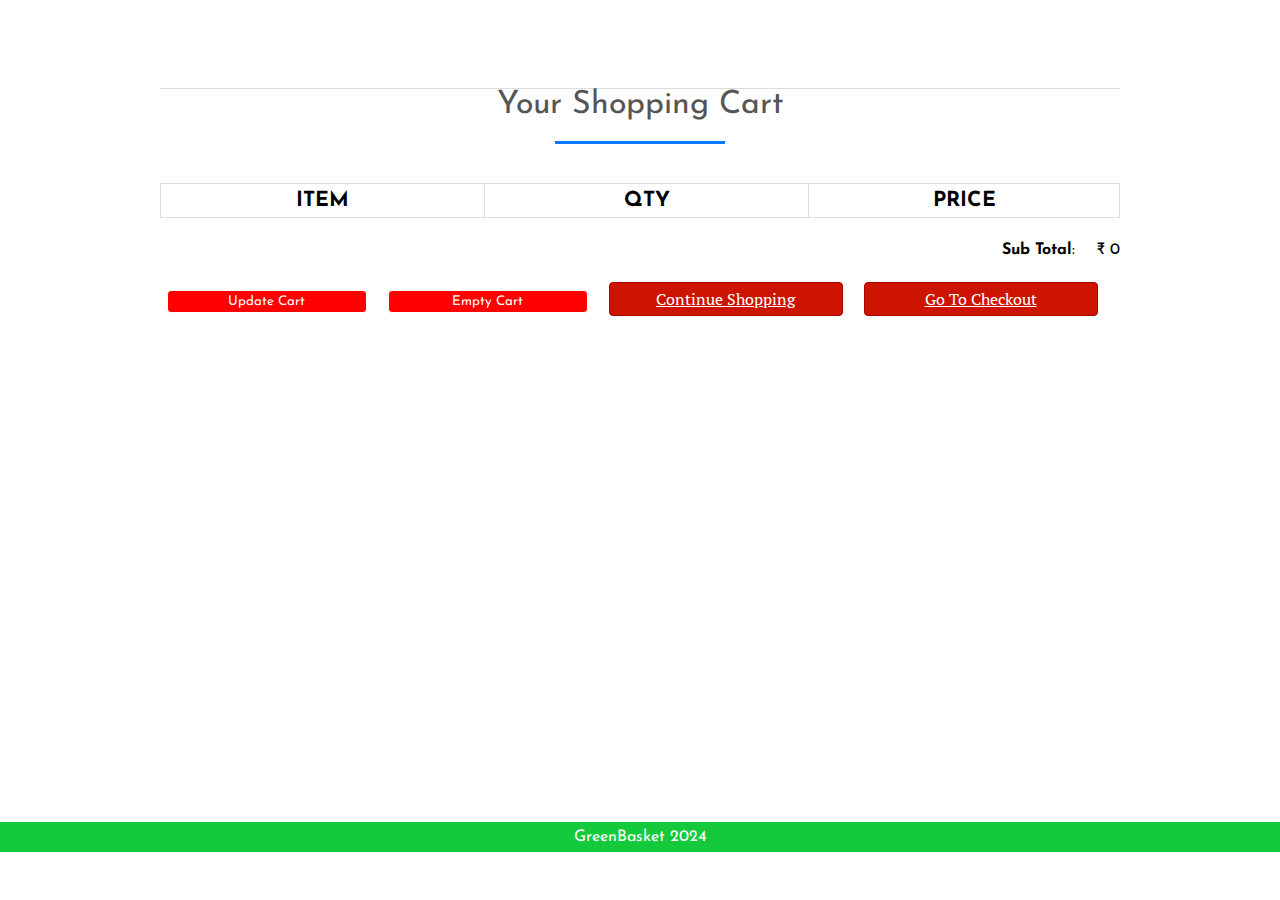
<file: G1-main/cart.html>
<!DOCTYPE html>
<html>
<head>
<title>Your Shopping Cart</title>
<meta charset="utf-8" />
<link rel="stylesheet" href="style.css" media="screen" type="text/css" />
<script type="text/javascript" src="https://ajax.googleapis.com/ajax/libs/jquery/2.0.3/jquery.min.js"></script>
<script type="text/javascript" src="js/jquery.store.js"></script>
<script type="text/javascript"
		src="https://stackpath.bootstrapcdn.com/bootstrap/4.4.1/js/bootstrap.min.js"></script>
</head>

<body id="cart-page">

<div id="site" class="cartcontent">
	<header id="masthead">
	</header>
	<div id="content">
		<h1>Your Shopping Cart</h1>
		<form id="shopping-cart" action="cart.html" >
			<table class="shopping-cart">
			  <thead>
				<tr>
					<th scope="col">Item</th>
					<th scope="col">Qty</th>
					<th scope="col" colspan="2">Price</th>
				</tr>
			  </thead>
			  <tbody>
			  
			  </tbody>
			</table>
			<p id="sub-total">
				<strong>Sub Total</strong>: <span id="stotal"></span>
			</p>
			<ul id="shopping-cart-actions">
				<li>
					<input type="submit" name="update" id="update-cart" class="btn" value="Update Cart" />
				</li>
				<li>
					<input type="submit" name="delete" id="empty-cart" class="btn" value="Empty Cart" />
				</li>
				<li>
					<a href="index.html" class="btn">Continue Shopping</a>
				</li>
				<li>
					<a href="checkout.html" class="btn">Go To Checkout</a>
				</li>
			</ul>
		</form>
	</div>
	
	

</div>

<footer id="site-info">
		GreenBasket 2024 
	</footer>

</body>
</html>
</file>
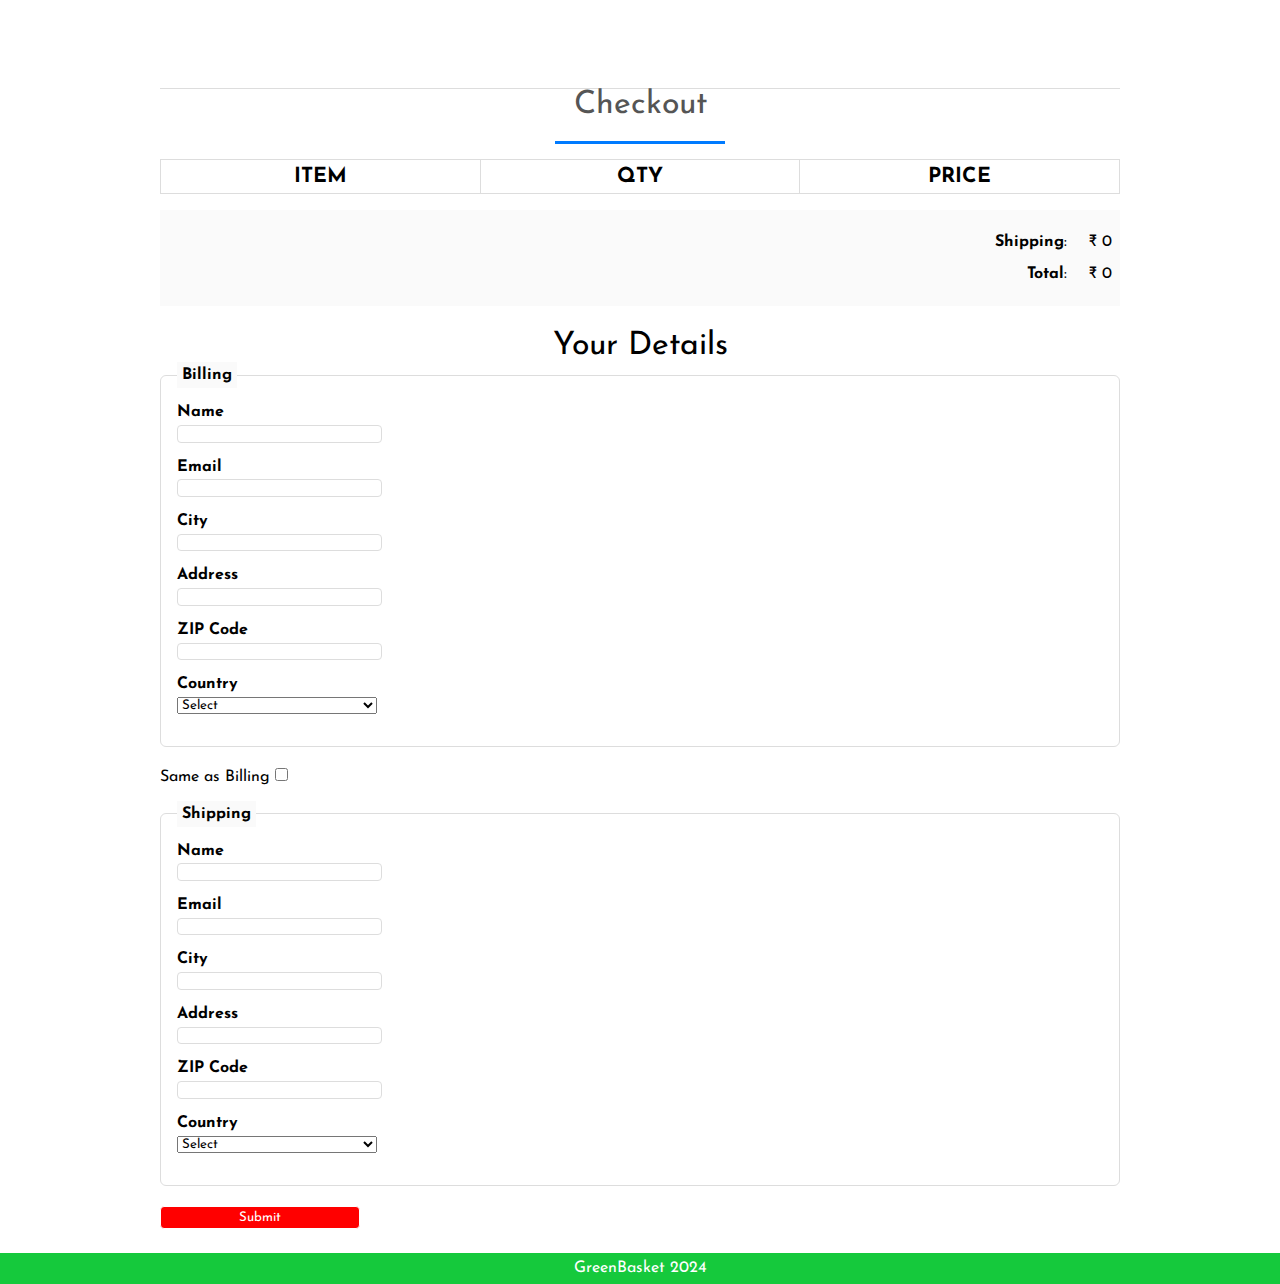
<file: G1-main/checkout.html>
<!DOCTYPE html>
<html>
<head>
<title>Checkout</title>
<meta charset="utf-8" />
<link rel="stylesheet" href="style.css" media="screen" type="text/css" />
<script type="text/javascript" src="https://ajax.googleapis.com/ajax/libs/jquery/2.0.3/jquery.min.js"></script>
<script type="text/javascript" src="js/jquery.store.js"></script>
<script type="text/javascript"
		src="https://stackpath.bootstrapcdn.com/bootstrap/4.4.1/js/bootstrap.min.js"></script>
</head>

<body id="checkout-page">

<div id="site">
	<header id="masthead">
	</header>
	<div id="content">
		<h1>Checkout</h1>
			<table id="checkout-cart" class="shopping-cart">
			  <thead>
				<tr>
					<th scope="col">Item</th>
					<th scope="col">Qty</th>
					<th scope="col">Price</th>
				</tr>
			  </thead>
			  <tbody>
			  
			  </tbody>
			</table>
		 <div id="pricing">
			
			<p id="shipping">
				<strong>Shipping</strong>: <span id="sshipping"></span>
			</p>
			
			<p id="sub-total">
				<strong>Total</strong>: <span id="stotal"></span>
			</p>
		 </div>
		 
		 <form action="order.html" id="checkout-order-form">
		 	<h2>Your Details</h2>
		 	
		 	<fieldset id="fieldset-billing">
		 		<legend>Billing</legend>
		 		<div>
		 			<label for="name">Name</label>
		 			<input type="text" name="name" id="name" data-type="string" data-message="This field cannot be empty" />
		 		</div>
		 		<div>
		 			<label for="email">Email</label>
		 			<input type="text" name="email" id="email" data-type="string" data-message="Not a valid email address" />
		 		</div>
		 		<div>
		 			<label for="city">City</label>
		 			<input type="text" name="city" id="city" data-type="string" data-message="This field cannot be empty" />
		 		</div>
		 		<div>
		 			<label for="address">Address</label>
		 			<input type="text" name="address" id="address" data-type="string" data-message="This field cannot be empty" />
		 		</div>
		 		<div>
		 			<label for="zip">ZIP Code</label>
		 			<input type="text" name="zip" id="zip" data-type="string" data-message="This field cannot be empty" />
		 		</div>
		 		<div>
		 			<label for="country">Country</label>
		 			<select name="country" id="country" data-type="string" data-message="This field cannot be empty">
		 				<option value="">Select</option>
		 				<option value="De">Denmark</option>
		 				<option value="IN">India</option>
		 			</select>
		 		</div>
		 	</fieldset>
		 	
		 	<div id="shipping-same">Same as Billing <input type="checkbox" id="same-as-billing" value=""/></div>
		 	
		 	<fieldset id="fieldset-shipping">
		 		
		 		<legend>Shipping</legend>
		 		
		 		<div>
		 			<label for="sname">Name</label>
		 			<input type="text" name="sname" id="sname" data-type="string" data-message="This field cannot be empty" />
		 		</div>
		 		<div>
		 			<label for="semail">Email</label>
		 			<input type="text" name="semail" id="semail" data-type="expression" data-message="Not a valid email address" />
		 		</div>
		 		<div>
		 			<label for="scity">City</label>
		 			<input type="text" name="scity" id="scity" data-type="string" data-message="This field cannot be empty" />
		 		</div>
		 		<div>
		 			<label for="saddress">Address</label>
		 			<input type="text" name="saddress" id="saddress" data-type="string" data-message="This field cannot be empty" />
		 		</div>
		 		<div>
		 			<label for="szip">ZIP Code</label>
		 			<input type="text" name="szip" id="szip" data-type="string" data-message="This field cannot be empty" />
		 		</div>
		 		<div>
		 			<label for="scountry">Country</label>
		 			<select name="scountry" id="scountry" data-type="string" data-message="This field cannot be empty">
		 				<option value="">Select</option>
		 				<option value="De">Denmark</option>
		 				<option value="IN">India</option>
		 			</select>
		 		</div>
		 	</fieldset>
		 	
		 	<p><input type="submit" id="submit-order" value="Submit" class="btn" /></p>
		 
		 </form>
	</div>
	
	

</div>

<footer id="site-info">
		GreenBasket 2024 
	</footer>

</body>
</html>
</file>
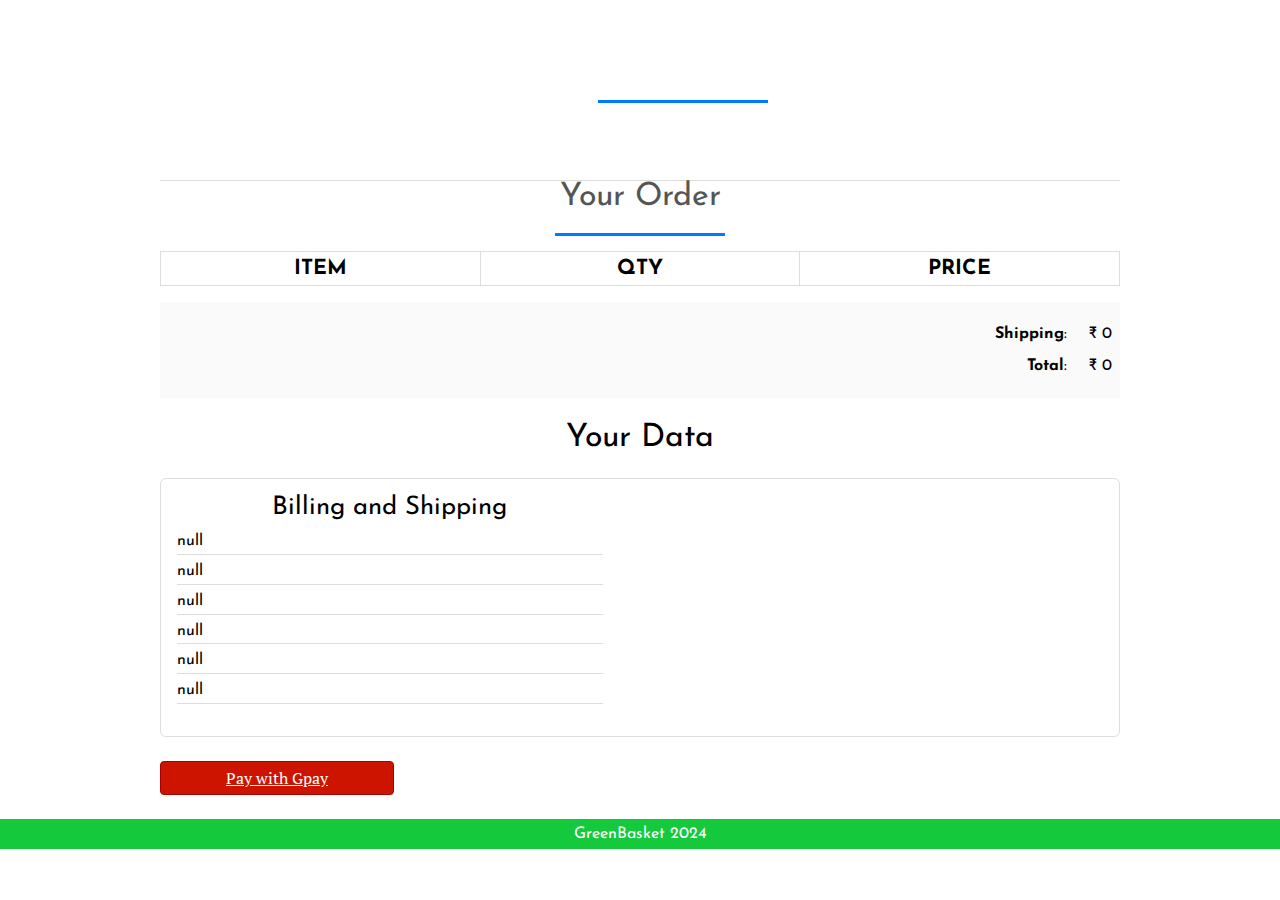
<file: G1-main/order.html>
<!DOCTYPE html>
<html>
<head>
<title>Your Order</title>
<meta charset="utf-8" />
<link rel="stylesheet" href="style.css" media="screen" type="text/css" />
<script type="text/javascript" src="https://ajax.googleapis.com/ajax/libs/jquery/2.0.3/jquery.min.js"></script>
<script type="text/javascript" src="js/jquery.store.js"></script>
<script type="text/javascript"
		src="https://stackpath.bootstrapcdn.com/bootstrap/4.4.1/js/bootstrap.min.js"></script>
</head>

<body id="checkout-page">

<div id="site">
	<header id="masthead">
		<h1></h1>
	</header>
	<div id="content">
		<h1>Your Order</h1>
			<table id="checkout-cart" class="shopping-cart">
			  <thead>
				<tr>
					<th scope="col">Item</th>
					<th scope="col">Qty</th>
					<th scope="col">Price</th>
				</tr>
			  </thead>
			  <tbody>
			  
			  </tbody>
			</table>
		 <div id="pricing">
			
			<p id="shipping">
				<strong>Shipping</strong>: <span id="sshipping"></span>
			</p>
			
			<p id="sub-total">
				<strong>Total</strong>: <span id="stotal"></span>
			</p>
		 </div>
		 
		 <div id="user-details">
		 	<h2>Your Data</h2>
		 	<div id="user-details-content"></div>
		 </div>
		 
		 
		 
		 
<form id="paypal-form" action="" method="post">
	<input type="hidden" name="cmd" value="_cart" />
	<input type="hidden" name="upload" value="1" />
	<input type="hidden" name="business" value="" />
        
	<input type="hidden" name="currency_code" value="" />
	<a class="btn" href="https://static.vecteezy.com/system/resources/previews/017/110/058/non_2x/latest-google-pay-icon-logo-free-vector.jpg" target="_blank">Pay with Gpay</a>
</form>
		 
		 
	</div>
	
	

</div>

<footer id="site-info">
		GreenBasket 2024 
	</footer>

</body>
</html>
</file>
<file: G1-main/style.css>
@import url(http://fonts.googleapis.com/css?family=PT+Serif:400,700,400italic);
@import url('https://fonts.googleapis.com/css2?family=Josefin+Sans:ital,wght@0,100;0,200;0,300;0,400;0,500;0,600;0,700;1,100;1,200;1,300;1,400;1,500;1,600;1,700&display=swap');

/* $itemGrow: 1.2;
$duration: 250ms; */

html {
	scroll-behavior: smooth;
  }
*{
	margin:0;
	padding: 0;
	font-family: 'Josefin Sans', sans-serif;
}

#nav-bar
{
	position:sticky;
	top: 0;
	z-index:10;
	
	
	
}

/* Add a black background color to the top navigation bar */
.topnav 
{
  	overflow: hidden;
	
 	
}

/* Style the links inside the navigation bar */
.topnav a 
{
  float: left;
  display: block;
  color: black;
  text-align: center;
  padding: 26px 16px;
  text-decoration: none;
  font-size: 17px;
  
}

/* Change the color of links on hover */
.topnav a:hover {
  background-color: #ddd;
  color: black;
}

/* Style the "active" element to highlight the current page */
.topnav a.active {
  background-color: #15c93c;
  
}

.navbarNav ul .li
{
	color: white;
	background-color: black;
}

.topnav a 
{
  	background-color: white;
	font-size: 20px;
  
}
.navbar-brand img
{
	height:100px;
	padding-left:0;
	
}

.navbar-nav li
{
	padding: 0 10px;
}

.navbar-nav li a
{
	float: right;
	text-align: left;
	font-size: 20px;
	
	background-color: #15c93c;
	
  	
	
}


#nav-bar ul li a:hover
{
	color:#f1f3f6!important;
}

.navbar
{
	background-color: #15c93c;
	margin-bottom: 0px;
	
}

.navbar-toggler
{
	border: none;
	
}

.navbar-link
{
	color:#f3ebeb!important;
	font-weight:600;
	font-size:16px;
}


#Slider
{
	
	width: auto;
	height: 240px;;
}



/*-----product images------*/
.featured-categories
{
	margin: 50px 0;
	
}

.featured-categories img
{
	width: 100%;
	padding: 20px 0;
	transition: 1s;
	cursor: pointer;
	height: 240px;
}

.featured-categories img:hover
{
	transform: scale(1.1)
}

/*---on sale---*/
.title-box
{
	background: #15c93c;
	color: #fff;
	width: 180px;
	padding: 4px 10px;
	height: 40px;
	margin-bottom: 30px;
	display: flex;
	margin-top: 70px;
}



.title-box h2
{
	font-size: 24px;	
}
.title-box::after
{
	content: '';
	border-top: 40px #15c93c;
	border-right: 50px solid transparent;
	position: absolute;
	display: flex;
	margin-top: -4px;
	margin-left: 170px;
}

h1, h2, h3, h4, h5, h6 {
	font-weight: normal;
	font-size: 50%;
}

#site {
	max-width: 960px;
	margin: 0 auto;
	padding: 0 1em;
}



/*-----product-top css-------*/

.product-top img
{
	width: 100%;
	height: 300px;
}
.overlay-right
{
	display: block;
	opacity: 0;
	position: absolute;
	top: 10%;
	margin-left: 0;
	width: 70px;
	margin-bottom: 5%;
	margin-top: 5%;
	
}
.overlay-right .fa
{
	cursor: pointer;
	background-color: #fff;
	color: #000;
	height: 35px;
	width: 35px;
	font-size: 20px;
	padding: 7px;
	margin-bottom: 5%;
	margin-top: 10px;;
	 

}
.overlay-right .btn-secondary
{
	background: none !important;
	border: none !important;
	box-shadow: none !important;
}
.product-top:hover .overlay-right
{
	opacity: 1;
	margin-left: 5%;
	transition: 0.5s;
}

.product-bottom h3
{
	font-size: 28px;
	padding-bottom: 10px; 
}

#masthead {
	margin-top: 3em;
	padding: 2em 0 0.5em 0;
	border-bottom: 1px solid #ddd;
}

#masthead h1 {
	margin: 0;
	font-size: 3.5em;
	overflow: hidden;
	padding-left: 85px;
	min-height: 82px;
	line-height: 2.3;
	
	
	
}

.tagline {
	float: right;
	color: #15c93c;
	font-size: 14px;
	padding-top: 3.5em;
}

#products ul {
	margin: 1.5em 0;
	padding: 0;
	list-style: none;
	overflow: hidden;
}

#products li {
	float: left;
	width: 31%;
	margin: 0 1%;
	display: block;
}

.product-image {
	width: 100%;
	padding: 20px 0;
	transition: 1s;
	cursor: pointer;
	height: 300px;
	overflow: hidden;
	
}

.product-description {
	
	
	color: black;
	border-radius: 5px;
}

.product-name {
	text-align: center;
	color: black;
	margin: 0;
	font-size: 1.4em;
	
	
	text-transform: uppercase;
	letter-spacing: 0.1em;
}

.product-price {
	width: 2.7em;
	height: 2em;
	font-size: 1.7em;
	text-align: center;
	margin-left: 90px;
	background: #fff;
	color: black;
	
}

form.add-to-cart div
{
	text-align: center;
	color: black;

	
	
}

form.add-to-cart p 
{
	text-align: center;
	
	color: #15c93c;
}

form.add-to-cart p .btn
{
	text-align: center;
	
	color: white;
	background: red;
	margin-bottom: 40px;
}


form input.qty {
	width: 60px;
	border: 2px solid #eee;
	font: 1.5em 'PT Serif', serif;
	background: #f9f9f9;
	color: #000;
	border-radius: 3px;
	margin-left: 0.4em;
	
}

.btn{
	display: inline-block;
	background: rgb(255, 0, 0);
	color: white;
	width: 200px;
	padding: 0.3em 1em;
	text-align: center;
	border-radius: 4px;
	border: 1px solid white;
}
 a.btn {
	display: inline-block;
	background: #cc1400;
	color: #fff;
	font: 1em 'PT Serif', serif;
	padding: 0.3em 1em;
	text-align: center;
	border-radius: 4px;
	border: 1px solid #a00;
}


#slider
{
	width: 100%;
}

#about
{
	padding-top: 50px;
	padding-bottom: 50px;
	color:#555;
}


#about .btn
{
	margin-top:20px;
	margin-bottom:30px;
	
}

.about-content
{
	padding-top: 20px;
}

.skills-bar p
{
	margin-bottom:6px;
	font-weight: 600;
}

.progress-bar
{
	border-radius:16px;
}

.progress
{
	border-radius:16px!important;
	margin-bottom: 20px;
	
}

#services
{
	background: black;
	background-size: cover;
	background-position: center;
	color:#555!important;
	background-attachment: fixed;
	padding-top:50px;
	padding-bottom: 50px;
}



#services h1
{
	text-align: center;
	color:#fff!important;
	padding-bottom: 10px;
}

#services h1::after
{
	content: '';
	background:#efefef;
	display: block;
	height:3px;
	width:170px;
	margin: 20px auto 5px;
}
#services h3
{
	font-weight: 400;
	color: white;
	margin: auto;
}
#services p
{
	font-weight: 400;
	color: white;
	margin: auto;
	margin-top: 20px;
}


#services i
{
	
	color: white;
}

.icon
{
	font-size:40px;
	margin:20px auto;
	padding: 20px;
	height: 80px;
	width:80px;
	border:1px solid #fff;
	border-radius:50%;
}

.services .col-md-4:hover{
	background:#007bff;
	cursor: pointer;
	transition: 0.7s;
	
}


/*-------team-------*/
#team
{
	padding-top: 50px;
	padding-bottom: 50px;
	color: #555;
	
}

h1
{
	text-align: center;
	color: #555!important;
	padding-bottom: 10px;
}

h1::after
{
	content:'';
	background: #007bff;
	display: block;
	height: 3px;
	width: 170px;
	margin: 20px auto 5px;
}

.profile-pic .img-box
{
	opacity: 1;
	display: block;
	position: relative;
}

.profile-pic .img-box img
{
	filter: grayscale(1);
	
}

.profile-pic .img-box img:hover
{
	filter: grayscale(0);
	cursor: pointer;
	
}

.profile-pic h2
{
	font-size: 22px;
	font-weight: bold;
	margin-top:15px;
	color: #007bff!important;
	
}

.profile-pic h3
{
	font-size: 15px;
	font-weight: bold;
	margin-top:15px;
	color: black;
	
}

#team .fa
{
	height:25px;
	width: 25px;
	color: #007bff !important;
	background: #fff;
	padding: 4px;
	border-radius: 50%;
}

.img-box ul
{
	padding: 15px 0;
	position: absolute;
	z-index: 2;
	bottom: 0;
	left: 50%;
	transform: translateX(-50%);
	opacity: 0;
}

.img-box ul li
{
	padding: 5px;
	display: inline-block;
}

.img-box:hover ul
{
	opacity: 1;
	
}

.img-box ul, .img-box ul
{
	transition: 0.5s;
}

.img-responsive
{
	height: 250px;
	width: 200px;
	margin: 0px 50px;
	
	
}


/*-------contact---------*/

#contact
{
	background: #efefef;
	padding-top: 40px;
	padding-bottom: 40px;
	color: #777;

}

.contact-form
{
	padding: 15px;
}

::placeholder
{
	color: #999!important;
}

.follow
{
	background: #fff;
	padding: 10px;
	margin: 15px;
}

.contact-info .fa
{
	margin: 10px;
	color: #007bff;
	font-weight: bold;
}











#site-info {
	
	width: 100%;
	line-height: 3;
	text-align: center;
	background: #15c93c;
	position: absolute;
	color: #fff;
	left: 0;
	bottom: 0;
	line-height: 1.9em;
}

body#checkout-page  #site-info, body#cart-page #site-info {
	position: static;
}

.cartcontent
{
	min-height: 86vh;
}
#shopping-cart {
	margin: 1.5em 0;
}

.shopping-cart {
	border: 1px solid #ddd;
	border-collapse: collapse;
	border-spacing: 0;
	width: 100%;
	table-layout: fixed;
}

.shopping-cart th {
	font-size: 1.3em;
	padding: 0.3em;
	width: 33.3%;
	border: 1px solid #ddd;
	text-transform: uppercase;
}

.shopping-cart td {
	padding: 0.3em;
	width: 33.3%;
	border: 1px solid #ddd;
}

.shopping-cart tr:nth-child(even) {
	background: #fafafa;
}

.shopping-cart td.pdelete {
	text-align: center;
}

.pdelete a,
.pdelete a:hover {
	color: #c00;
	text-decoration: none;
	font-size: 2.5em;
	display: block;
	text-align: center;
}

#shopping-cart-actions {
	margin: 1.5em 0;
	padding: 0;
	list-style: none;
	text-align: center;
}

#shopping-cart-actions li {
	display: inline-block;
	margin-right: 1em;
}

#pricing {
	padding: 0.5em;
	margin: 1em 0;
	background: #fafafa;
}

#sub-total, #shipping {
	margin: 1.5em 0;
	text-align: right;
}

#sub-total span,
#shipping span {
	margin-left: 1em;
}

#content > h1,
#checkout-order-form h2 {
	font-size: 2em;
	text-align: center;
}

#pricing #sub-total,
#pricing #shipping {
	margin: 1em 0;
}

#checkout-order-form {
	margin: 1.5em 0;
}

#checkout-order-form fieldset {
	border: 1px solid #ddd;
	border-radius: 6px;
	padding: 1em;
	margin-bottom: 1.3em;
}

#checkout-order-form legend {
	padding: 0.3em;
	background: #fafafa;
	font-weight: bold;
}

#checkout-order-form div {
	margin-bottom: 1em;
}

#checkout-order-form label {
	display: block;
	font-weight: bold;
	margin-bottom: 0.3em;
	text-align: left;
}

#checkout-order-form input[type="text"] {
	width: 200px;
	display: block;
	background: #fff;
	border: 1px solid #ddd;
	border-radius: 4px;
	padding: 0.1em;
}

#checkout-order-form select {
	width: 200px;
	display: block;
}

.message {
	display: block;
	margin: 0.5em 0;
	color: red;
}

#user-details {
	margin: 1.5em 0;
}

#user-details > h2 {
	text-align: center;
	font-size: 2em;
}

#user-details-content {
	margin: 1.5em 0;
	padding: 1em;
	border: 1px solid #ddd;
	border-radius: 6px;
	overflow: hidden;
}

#user-details-content .detail {
	float: left;
	width: 46%;
}

#user-details-content .detail.right {
	float: right;
}

#user-details-content .detail > h2 {
	text-align: center;
	font-size: 1.6em;
	margin-bottom: 0.5em;
}

#user-details-content ul {
	margin: 0 0 1em 0;
	padding: 0;
	list-style: none;
}

#user-details-content li {
	display: block;
	margin-bottom: 0.5em;
	padding-bottom: 0.3em;
	border-bottom: 1px solid #ddd;
}

#paypal-form {
	margin: 1.5em 0;
}
</file>
